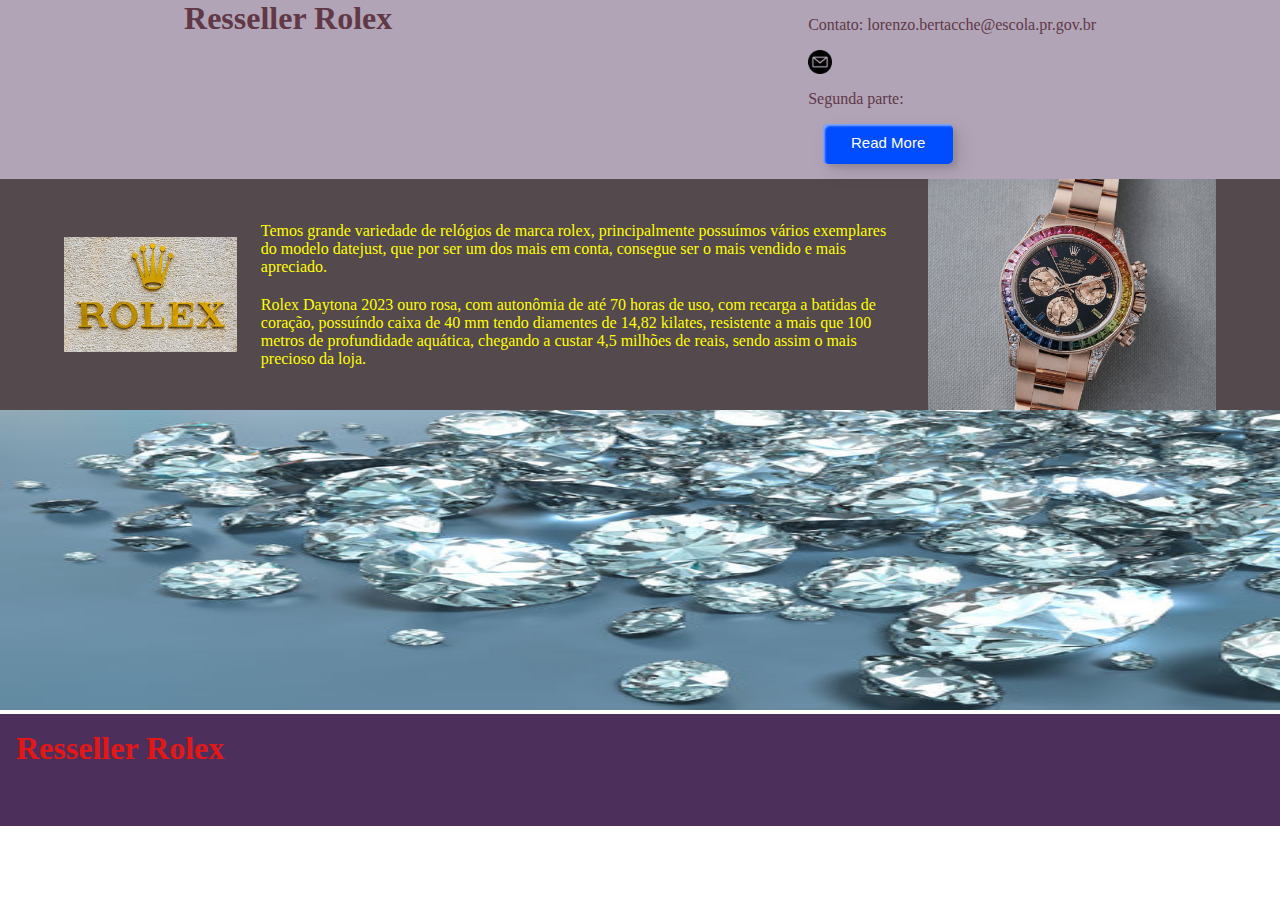
<file: index.html>
<!DOCTYPE html>
<html lang="pt-br">
<head>
    <meta charset="UTF-8">
    <meta name="viewport" content="width=device-width, initial-scale=1.0">
    <title>Document</title>
    <link rel="stylesheet" href="style.css">
</head>

<body>

    <header class="topo"> 

        <h1 class="topo-tituloprincipal">Resseller Rolex</h1>
        <ul class="topo-elenco">
            <li class="topo-elenco-lista">Contato: lorenzo.bertacche@escola.pr.gov.br</li>
            <a href="https://mail.google.com/mail/u/0/#inbox"> <img class="email-icon" src="email.png" alt="icon"></a>
            <li class="topo-elenco-lista">Segunda parte:</li> 
            <button class="custom-btn btn-2">Read More</button>
        </ul>
    </header>

    <section class="relojoaria">

        <img class="logotipo-image" src="Logotipo.jpg" alt="rolex">

        <div class="rolojoaria-div-conteudo"> 


            <p class="relojoaria-texto-um"> Temos grande variedade de relógios de 
                marca rolex, principalmente possuímos
                vários exemplares do modelo datejust,
                que por ser um dos mais em conta, 
                consegue ser o mais vendido e mais 
                apreciado. </p>


                
            <p class="relojoaria-texto-dois"> Rolex Daytona 2023 ouro rosa, com 
                    autonômia de até 70 horas de uso, com recarga
                    a batidas de coração, possuíndo caixa de 
                    40 mm tendo diamentes de 14,82 kilates,
                    resistente a mais que 100 metros de 
                    profundidade aquática, chegando a custar 
                    4,5 milhões de reais, sendo assim o mais
                    precioso da loja. </p>
        </div>
  
        <img class="rolex-image" src="Daytona.jpg" alt="relojo">

        </section>

        <img class="diamonds-image" src="Diamonds.jpg" alt="diamantes">
        
        <footer class="bottom-side">

            <h1 class="topo-tituloprincipal">Resseller Rolex</h1>




        </footer>
        
</body>

</html>
</file>
<file: style.css>
*{
    margin: 0;
    padding: 0;
}

.topo {
    background-color: #B1A4B7;
    color: #603846;
    display: flex;
    justify-content: space-around;
}

.topo-tituloprincipal {
    width: 20%;
}

.topo-elenco-lista {
    display: grid;
    margin: 16px 0;
}

.rolex-image {
 width: 25%;

}

.relojoaria {
    background-color: #54494D;
    color: yellow;
    display: flex;
    justify-content: center;
    align-items: center;
    padding:  0 5%;
    grid-template-columns: 50% 50%;
}

.relojoaria-div-conteudo {
    width: 35%;
}

.relojoaria-texto-um{
    justify-content: center;
    padding: 10px 24px ;
}

.relojoaria-texto-dois{
    justify-content: center;
    padding: 10px 24px ;
}

.logotipo-image {
    background-size: cover;
    width: 15%;
}

.diamonds-image {
width: 100%;
height: 300px;
}

.email-icon {
    display: grid;
    width: 24px;
}

.bottom-side {
    background-color: #4C2F5A;
    color: #E41717;
    height: 80px;
    justify-content: center;
    background-color: #4C2F5A;
    padding: 1em;
}

.custom-btn {
    width: 130px;
    height: 40px;
    color: #fff;
    border-radius: 5px;
    padding: 10px 25px;
    margin: 15px;
    font-family: 'Lato', sans-serif;
    font-weight: 500;
    background: transparent;
    cursor: pointer;
    transition: all 0.3s ease;
    position: relative;
    display: grid;
    box-shadow: inset 2px 2px 2px 0px rgba(255,255,255,.5),
     7px 7px 20px 0px rgba(0,0,0,.1),
     4px 4px 5px 0px rgba(0,0,0,.1);
    outline: none;
    font-size: 15px;
  }
  
  .btn-2 {
    background: #004dff;
    background: linear-gradient(0deg, #004dff 0%, #004dff 100%);
    border: none;
  }
  
  .btn-2:before {
    height: 0%;
    width: 2px;
  }
  
  .btn-2:hover {
    box-shadow: 4px 4px 6px 0 rgba(255,255,255,.5),
                -4px -4px 6px 0 rgba(116, 125, 136, .5), 
      inset -4px -4px 6px 0 rgba(255,255,255,.2),
      inset 4px 4px 6px 0 rgba(0, 0, 0, .4);
  }
</file>
